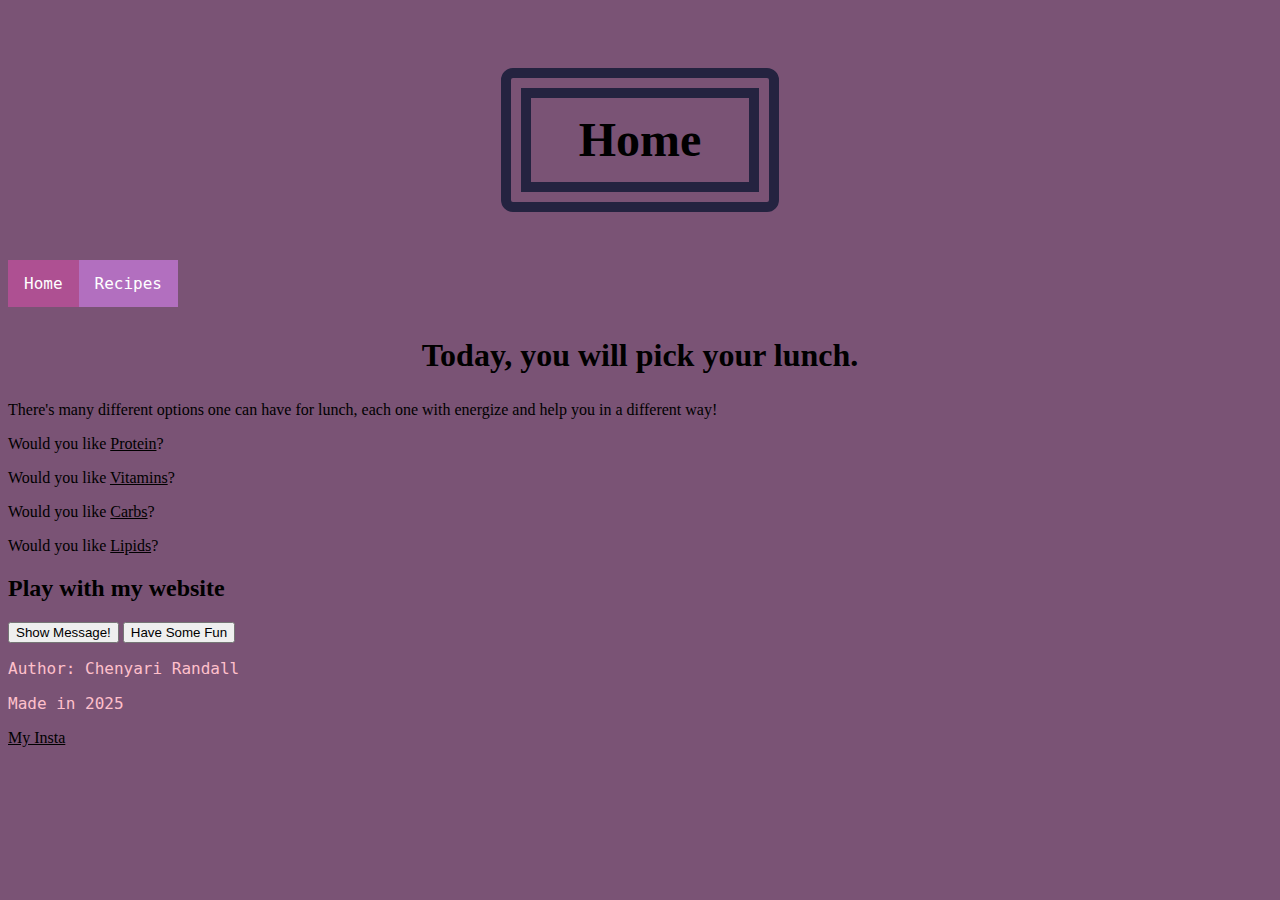
<file: index.html>
<!DOCTYPE html>
<html lang="en">
  <head>
    <title>Choose Your Own Adventure</title>
    <meta charset="utf-8" />
    <meta name="viewport" content="width=device-width, initial-scale=1" />
      <link rel="stylesheet" href="style.css" />
      <script src="script.js"></script>
  </head>
    <link
      rel="icon"
      type="image/x-icon"
      href="favicon.png" alt="Favicon made by Chenyari"
    />

  <body>
    <div class="box">
      <h1 class="page-title">Home</h1>
    </div>
    
    <nav>
      <ul id="mainMenu">
        <li><a class="activeMenuItem" href="index.html">Home</a></li>
        <li><a href="rescipes.html">Recipes</a> </li>
      </ul>
    </nav>

    <h2 class="titles">Today, you will pick your lunch.</h2>

    <p class="sn">
      There's many different options one can have for lunch, each one with energize and help you in a different way!
    </p>

    <p class="sn">
      Would you like <a href="protien.html">Protein</a>?
    </p>
   <p class="sn">
      Would you like <a href="vitamins.html">Vitamins</a>?
    </p>
    <p class="sn">
      Would you like <a href="carbs.html">Carbs</a>?
    </p>
    <p class="sn">
      Would you like <a href="Lipids.html">Lipids</a>?
    </p>

    
    <h2 id="facts-heading">Play with my website</h2>

    <button
      id="alert-button"
      type="button"
      onclick="alert('THANKS FOR CLICKING!')"
    >
      Show Message!
    </button>

    <button id="fun-button" type="button" onclick="haveFun()">
      Have Some Fun
    </button>

    <footer>
      <p>Author: Chenyari Randall</p>
      <p>Made in 2025</p>
      <a href="https://www.instagram.com/mcmrs_aesthethic/"> My Insta</a>
    </footer>
  </body>
</html>
</file>
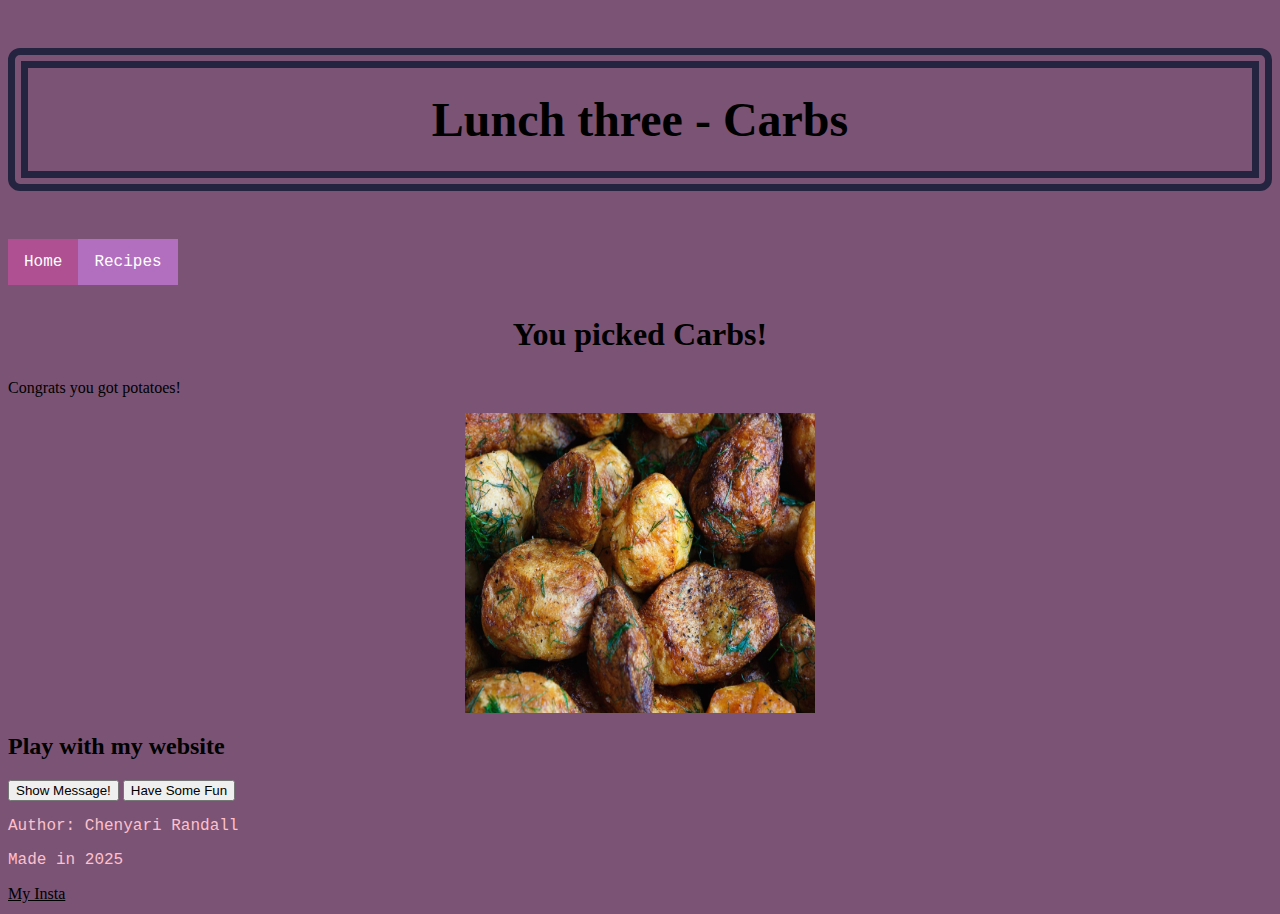
<file: carbs.html>
<!DOCTYPE html>
<html lang="en">
  <head>
    <title>Carbs</title>
    <meta charset="utf-8" />
    <meta name="viewport" content="width=device-width, initial-scale=1" />
      <link rel="stylesheet" href="style.css" />
      <script src="script.js"></script>
  </head>
    <link
      rel="icon"
      type="image/x-icon"
      href="favicon.png" alt="Favicon made by Chenyari"
    />
    
  <body>
    <h1>Lunch three - Carbs</h1>

    <nav>
      <ul id="mainMenu">
        <li><a class="activeMenuItem" href="index.html">Home</a></li>
        <li><a href="rescipes.html">Recipes</a> </li>
      </ul>
    </nav>

    <h2 class="titles">You picked Carbs!</h2>

    <p class="sn">
   Congrats you got potatoes!
    </p>

<a href="https://pixnio.com/food-and-drink/potato-baked-food-spice-lunch-diet">
   <img 
   class="po"
   src="potatoes.jpg" alt="“Potato Baked Food Spice Lunch Diet.” by Pavlofox. CC0. Pixnio, Jun 22, 2017."
   />
</a>
    <h2 id="facts-heading">Play with my website</h2>

    <button
      id="alert-button"
      type="button"
      onclick="alert('THANKS FOR CLICKING!')"
    >
      Show Message!
    </button>

    <button id="fun-button" type="button" onclick="haveFun()">
      Have Some Fun
    </button>
      
      
    <footer>
      <p>Author: Chenyari Randall</p>
      <p>Made in 2025</p>
      <a href="https://www.instagram.com/mcmrs_aesthethic/"> My Insta</a>
    </footer>
  </body>
</html>
</file>
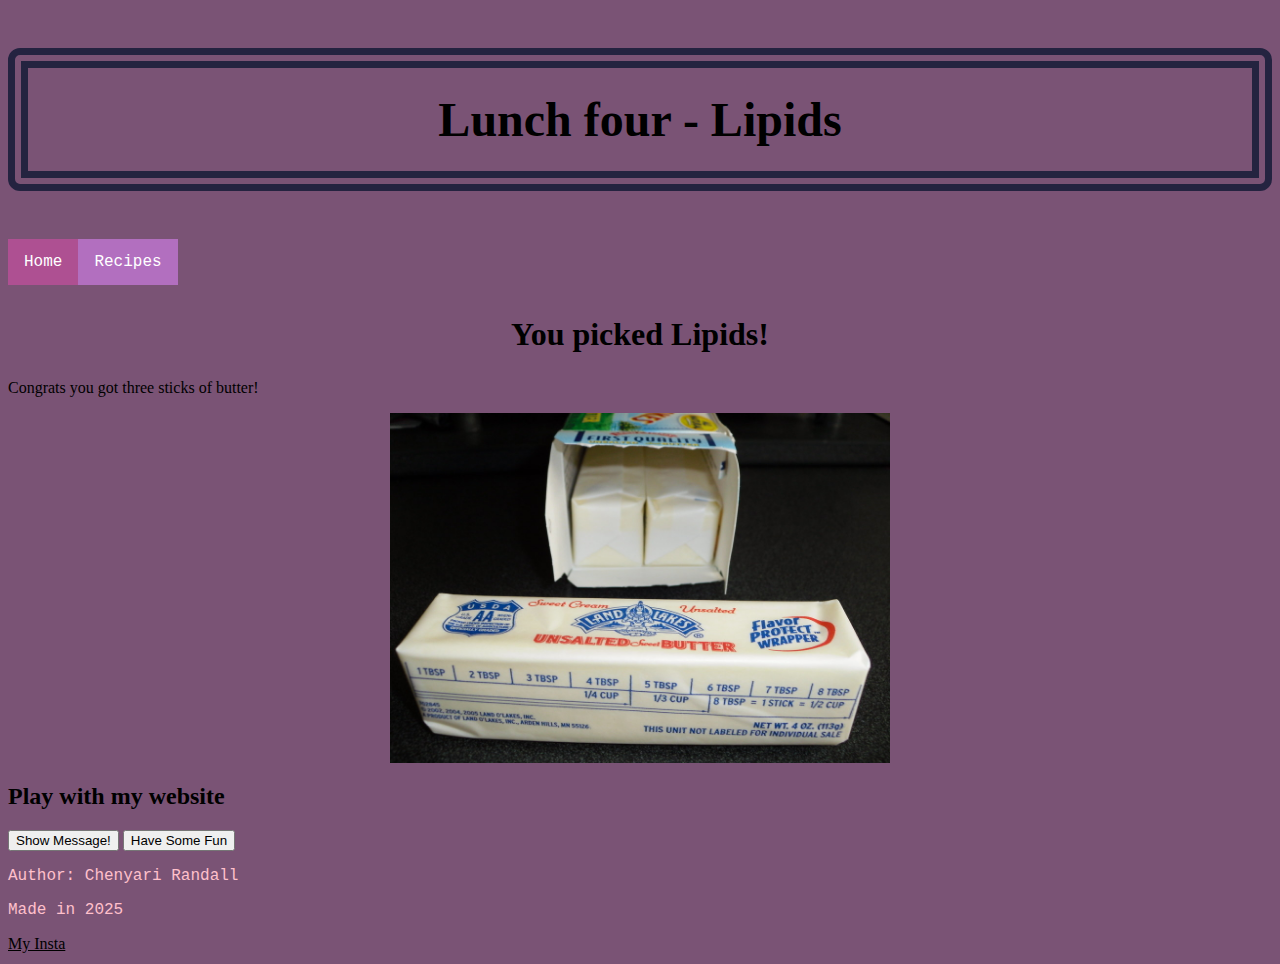
<file: Lipids.html>
<!DOCTYPE html>
<html lang="en">
  <head>
    <title>Lipids</title>
    <meta charset="utf-8" />
    <meta name="viewport" content="width=device-width, initial-scale=1" />
      <link rel="stylesheet" href="style.css" />
      <script src="script.js"></script>
  </head>
    <link
      rel="icon"
      type="image/x-icon"
      href="favicon.png" alt="Favicon made by Chenyari"
    />

  <body>
    <h1>Lunch four - Lipids</h1>

    <nav>
      <ul id="mainMenu">
        <li><a class="activeMenuItem" href="index.html">Home</a></li>
        <li><a href="rescipes.html">Recipes</a> </li>
      </ul>
    </nav>

    <h2 class="titles">You picked Lipids!</h2>

    <p class="sn">
   Congrats you got three sticks of butter!
    </p>

<a href="https://www.flickr.com/photos/babelglyph/4497290467/">
   <img 
   class="fb"
   src="butter.jpg" alt="Inside the Butter Box.” by babelglyph. CC BY-NC-SA 2.0. flickr,  Apr 6, 2010"
   />
</a>

    <h2 id="facts-heading">Play with my website</h2>

    <button
      id="alert-button"
      type="button"
      onclick="alert('THANKS FOR CLICKING!')"
    >
      Show Message!
    </button>

    <button id="fun-button" type="button" onclick="haveFun()">
    Have Some Fun
    </button>
      
      
    <footer>
      <p>Author: Chenyari Randall</p>
      <p>Made in 2025</p>
      <a href="https://www.instagram.com/mcmrs_aesthethic/"> My Insta</a>
    </footer>
  </body>
</html>
</file>
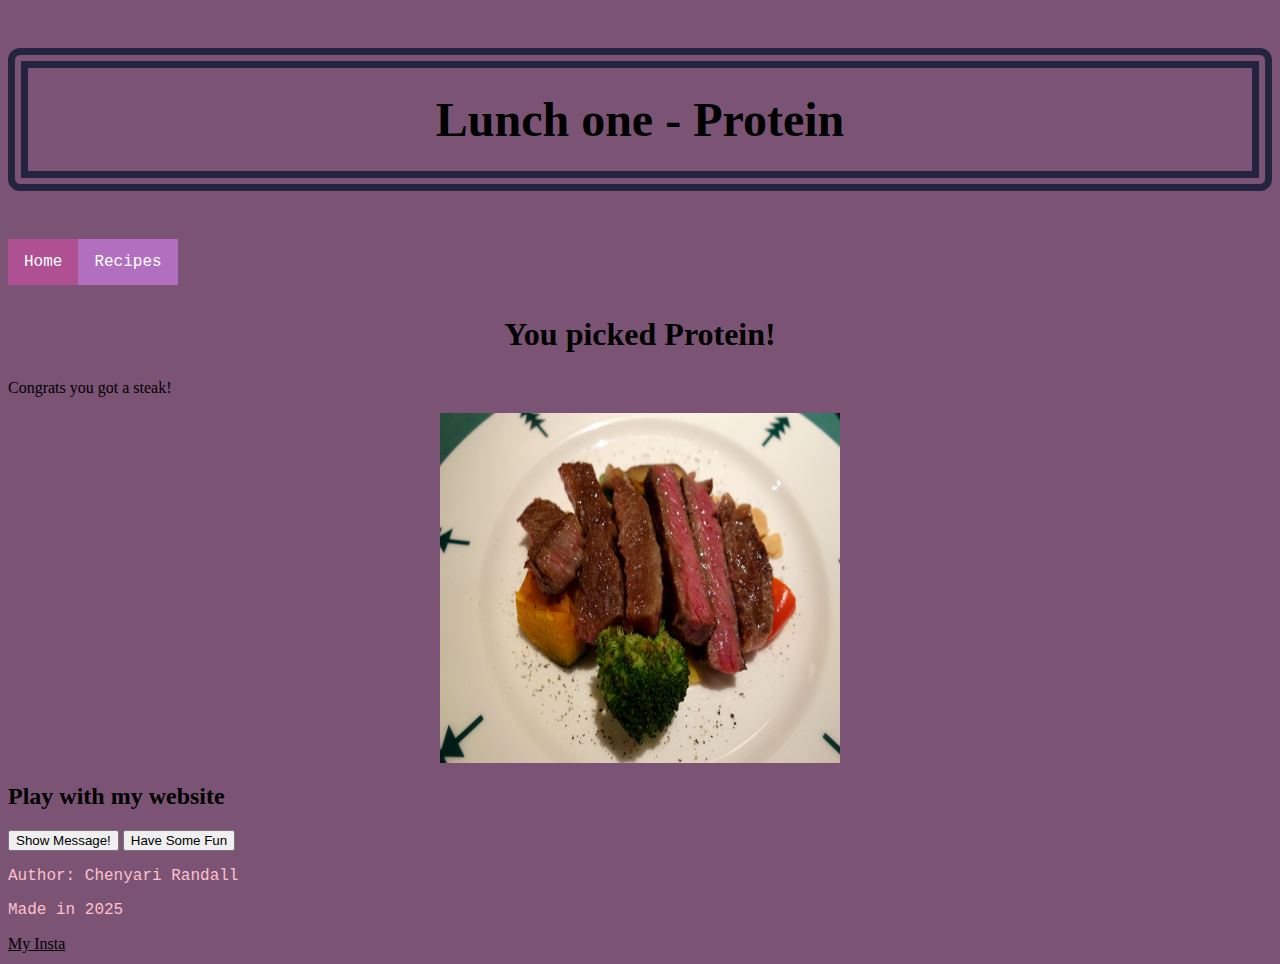
<file: protien.html>
<!DOCTYPE html>
<html lang="en">
  <head>
    <title>Protien</title>
    <meta charset="utf-8" />
    <meta name="viewport" content="width=device-width, initial-scale=1" />
      <link rel="stylesheet" href="style.css" />
      <script src="script.js"></script>
  </head>
    <link
      rel="icon"
      type="image/x-icon"
      href="favicon.png" alt="Favicon made by Chenyari"
    />
    
  <body>
    <h1>Lunch one - Protein</h1>

    <nav>
      <ul id="mainMenu">
        <li><a class="activeMenuItem" href="index.html">Home</a></li>
        <li><a href="rescipes.html">Recipes</a> </li>
      </ul>
    </nav>

    <h2 class="titles">You picked Protein!</h2>

    <p class="sn">
   Congrats you got a steak!
    </p>

<a href="https://commons.wikimedia.org/wiki/File:Beef_steak_(11888070325).jpg">
   <img 
   class="st"
   src="steak.jpg" alt="“Beef steak (11888070325)” by pelican. CC BY-SA 2.0. Wikimedia Commons. Published Jan 11, 2014"
   />
</a>

    <h2 id="facts-heading">Play with my website</h2>

    <button
      id="alert-button"
      type="button"
      onclick="alert('THANKS FOR CLICKING!')"
    >
      Show Message!
    </button>

    <button id="fun-button" type="button" onclick="haveFun()">
      Have Some Fun
    </button>
      
      
    <footer>
      <p>Author: Chenyari Randall</p>
      <p>Made in 2025</p>
      <a href="https://www.instagram.com/mcmrs_aesthethic/"> My Insta</a>
    </footer>
  </body>
</html>
</file>
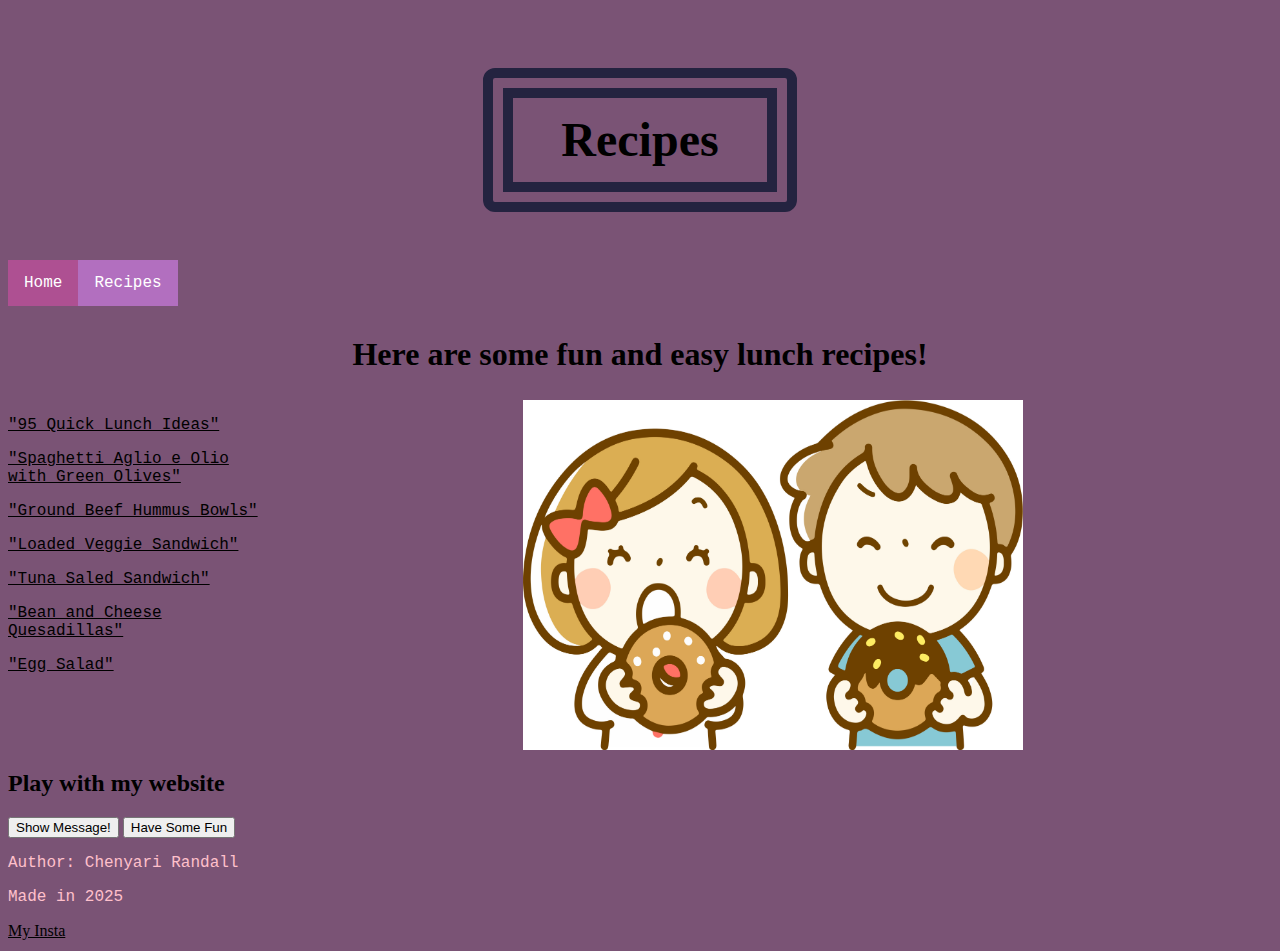
<file: rescipes.html>
<!DOCTYPE html>
<html lang="en">
  <head>
    <title>Recipes</title>
    <meta charset="utf-8" />
    <meta name="viewport" content="width=device-width, initial-scale=1" />
      <link rel="stylesheet" href="style.css" />
      <script src="script.js"></script>

    <link
      rel="icon"
      type="image/x-icon"
      href="favicon.png" alt="Favicon made by Chenyari"
    />

  <body>
    <div class="box">
      <h1 class="page-title">Recipes</h1>
    </div>

    <nav>
      <ul id="mainMenu">
        <li><a class="activeMenuItem" href="index.html">Home</a></li>
        <li><a href="rescipes.html">Recipes</a> </li>
      </ul>
    </nav>

    <h2 class="titles">Here are some fun and easy lunch recipes!</h2>

    <p class="sn"> </p>

<div class="recipes-layout">
  <div class="left-column">

   <p> <a href="https://www.delish.com/cooking/recipe-ideas/g3034/quick-work-lunch-ideas">"95 Quick Lunch Ideas"</p>

   <p> <a href="https://www.simplyrecipes.com/spaghetti-aglio-e-olio-with-olives-recipe-8773866">"Spaghetti Aglio e Olio with Green Olives"</p>

   <p> <a href="https://www.simplyrecipes.com/ground-beef-hummus-bowls-recipe-8699931">"Ground Beef Hummus Bowls"</p>

    <p> <a href="https://www.simplyrecipes.com/loaded-veggie-sandwiches-recipe-6281039">"Loaded Veggie Sandwich"</p>

    <p> <a href="https://www.simplyrecipes.com/recipes/tuna_salad_sandwich/">"Tuna Saled Sandwich"</p>

    <p> <a href="https://www.simplyrecipes.com/smashed-bean-and-cheese-quesadillas-recipe-8692647">"Bean and Cheese Quesadillas"</p>

    <p>
  <a href="https://www.simplyrecipes.com/easy-four-ingredient-egg-salad-recipe-11790261">
    "Egg Salad"
  </a>
  </p>

 </div>
<div class="right-column">
  <a href="https://openclipart.org/detail/325983/children-eating-doughnuts">
    <img class="recipe-image" src="hungry.jpg" alt="“Children eating doughnuts” by oksmith. CC0. openclipart. Dec 10, 2020 ">
  </a>
</div>
</div>


  <h2 id="facts-heading">Play with my website</h2>

   <button
      id="alert-button"
      type="button"
      onclick="alert('THANKS FOR CLICKING!')"
    >
      Show Message!
    </button>

    <button id="fun-button" type="button" onclick="haveFun()">
      Have Some Fun
    </button>
      
      
    <footer>
      <p>Author: Chenyari Randall</p>
      <p>Made in 2025</p>
      <a href="https://www.instagram.com/mcmrs_aesthethic/"> My Insta</a>
    </footer>
  </body>
</html>
</file>
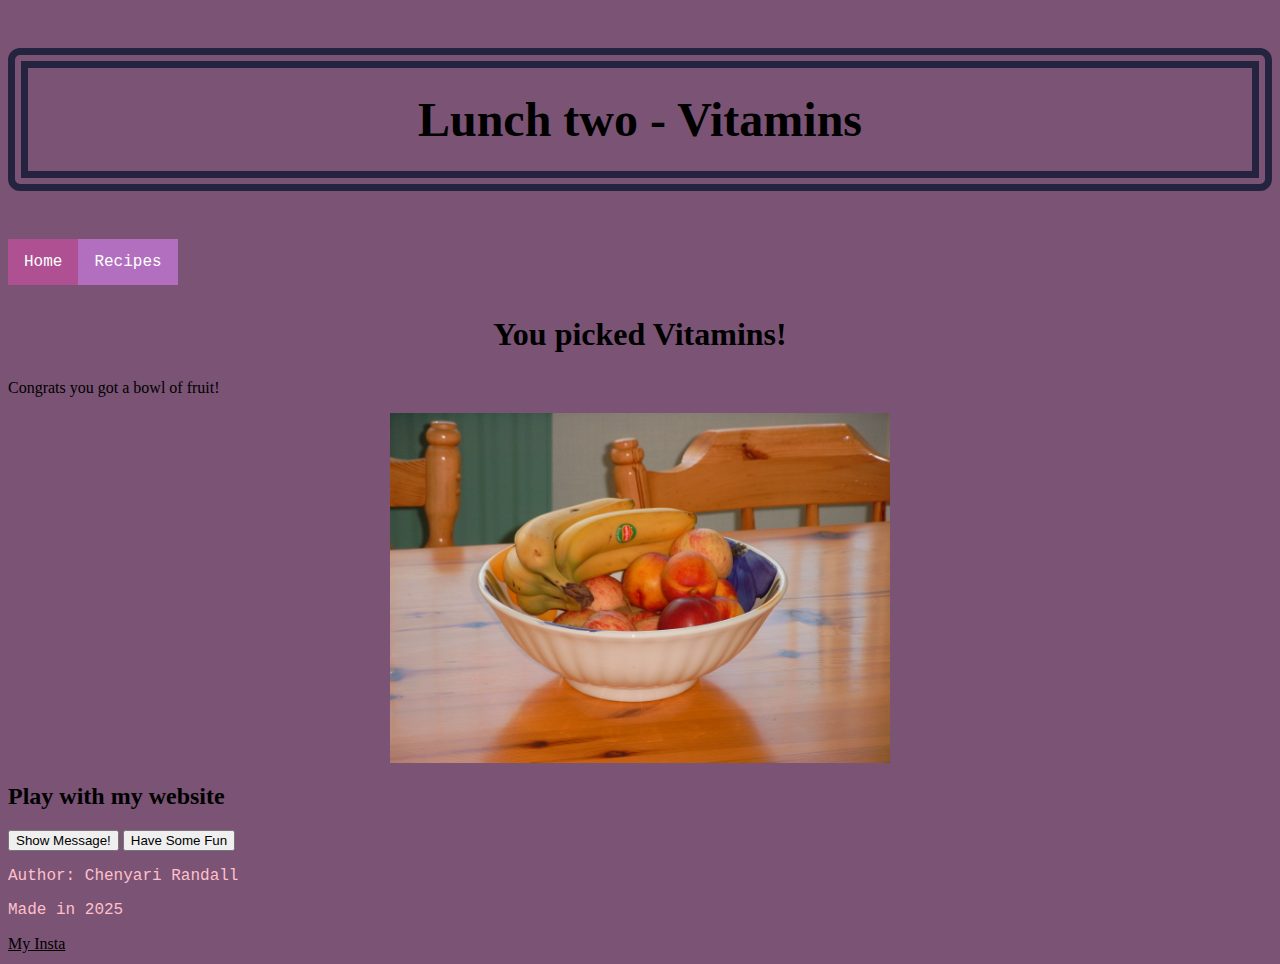
<file: vitamins.html>
<!DOCTYPE html>
<html lang="en">
  <head>
    <title>Vitamins</title>
    <meta charset="utf-8" />
    <meta name="viewport" content="width=device-width, initial-scale=1" />
      <link rel="stylesheet" href="style.css" />
      <script src="script.js"></script>
  </head>
    <link
      rel="icon"
      type="image/x-icon"
      href="favicon.png" alt="Favicon made by Chenyari"
    />
    
  <body>
    <h1>Lunch two - Vitamins</h1>

    <nav>
      <ul id="mainMenu">
        <li><a class="activeMenuItem" href="index.html">Home</a></li>
        <li><a href="rescipes.html">Recipes</a> </li>
      </ul>
    </nav>

    <h2 class="titles">You picked Vitamins!</h2>

    <p class="sn">
   Congrats you got a bowl of fruit!
    </p>

   <a href="https://commons.wikimedia.org/wiki/File:Fruitbowl.jpg">
    <img
   class="fb"
   src="Fruitbowl.jpg" alt="“Fruitbowl.” by Oliverkeenan~commonswiki. CC-BY-SA-2.5 Wikimedia Commons, Aug 23, 2001"
   />
 </a>



    <h2 id="facts-heading">Play with my website</h2>

    <button
      id="alert-button"
      type="button"
      onclick="alert('THANKS FOR CLICKING!')"
    >
      Show Message!
    </button>

    <button id="fun-button" type="button" onclick="haveFun()">
      Have Some Fun
    </button>

    <footer>
      <p>Author: Chenyari Randall</p>
      <p>Made in 2025</p>
      <a href="https://www.instagram.com/mcmrs_aesthethic/"> My Insta</a>
    </footer>
  </body>
</html>
</file>
<file: style.css>
/* Page color*/
body {
  background-color: rgb(122, 83, 117);}

/*Font for text*/
.sn {
  font-family: 'Geneva', serif;}

/* where u are */
.titles {
  text-align: center;
  font-size:2em;}

/* top of page text*/
h1 {
  text-align: center;
  font-size: 3em;
  border-width: 20px;
  border-style: double;
  border-radius: 12px;
  padding: .5em 1em;
  margin: 1em auto; 
  border-color: rgb(36, 35, 64);
}

.box {
  display: flex;
  justify-content: center;
  margin-top: 20px;
}

.page-title {
  text-align: center;
  font-size: 3em;
  border-width: 30px;
  border-style: double;
  border-radius: 12px;
  padding: .3em 1em;
  display: inline-block;
}

/* misc*/

p {
  font-family: "Lucidatypewriter", "Rockwell Extra Bold", monospace;
}

li {
  font-family: "Rockwell", monospace;}

a {
  color: black;
}

/* nav bar*/
nav {
  display: inline-block;
  margin: 0 auto;   
}

#mainMenu {
  list-style-type: none;
  margin: 0;
  padding: 0;
  overflow: hidden;
  background-color: rgb(178, 111, 191);
  font-family: papyrus, Helvetica, sans-serif;
}

#mainMenu li {
  float: left;
}

#mainMenu li a {
  display: block;
  color: white;
  text-align: center;
  padding: 14px 16px;
  text-decoration: none;
}

#mainMenu li a:hover {
  background-color: rgb(229, 109, 194);
}

.activeMenuItem {
  background-color: rgb(174, 80, 146);
  color: white;}

/* images */
.po {
  height: 300px;
  width: 350px;
  display: block;
  margin-left: auto;
  margin-right: auto;
}

.st {
  height: 350px;
  width: 400px;
  display: block;
  margin-left: all;
  
}

.fb {
  height: 350px;
  width: 500px;
  display: block;
  margin-right: all;
}

img {
  display: block;
  margin-left: auto;
  margin-right: auto;
}

/* footer css */
footer {
  color: pink;
}

/* recipe page img */
.recipes-layout {
  display: flex;
}

.left-column {
  width: 80%;       
} 

.right-column { 
  width: 300%; 
  display: flex; 
  justify-content: center; 
  align-items: center; 
}

.recipe-image {
  height: 350px;
  width: 500px;
  display: block;
  margin-left: auto;
  margin-right: auto;
}
</file>
